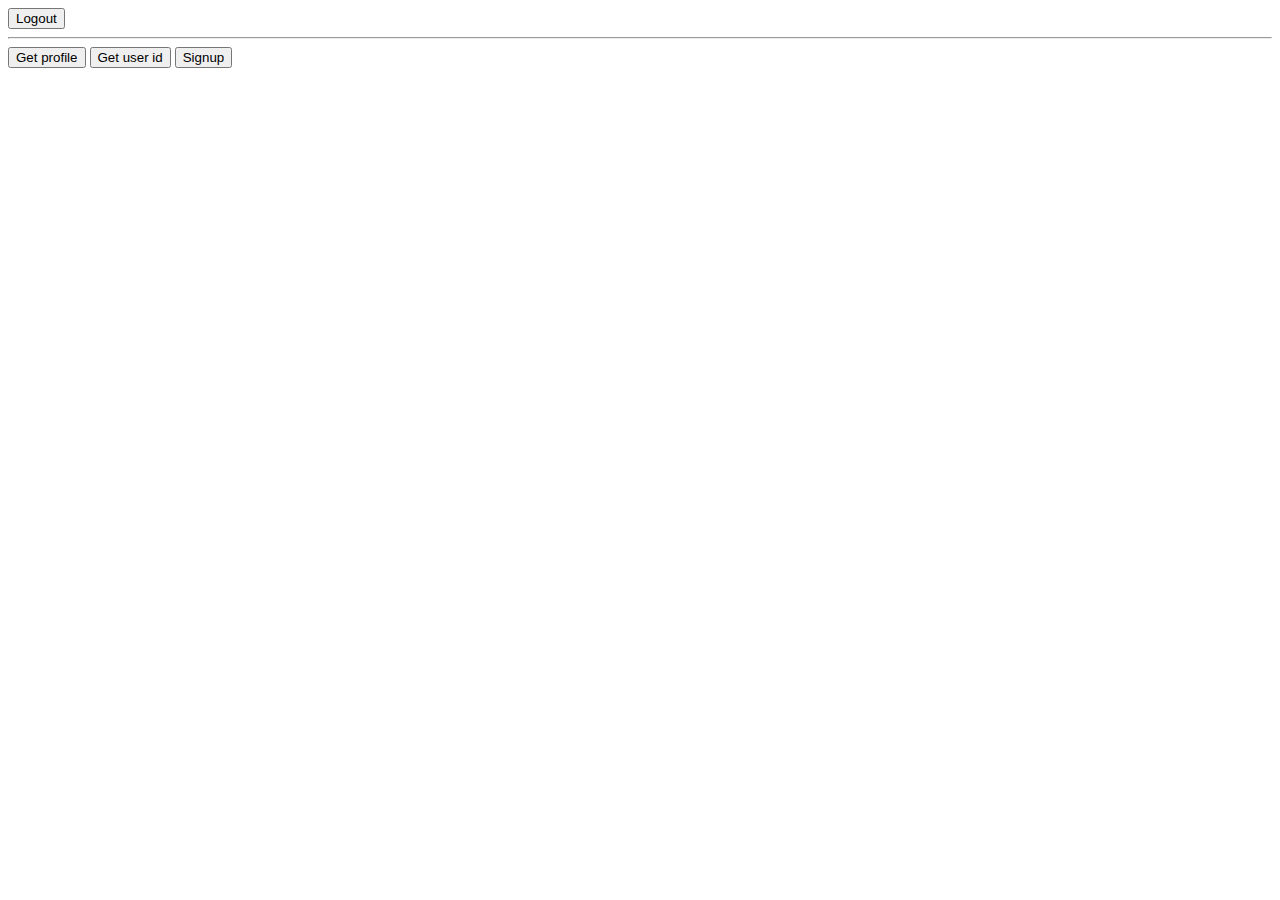
<file: test.html>
<!DOCTYPE html>
<html lang="en">
<head>
    <meta charset="UTF-8">
    <title>Dummy client-site</title>
    <script
            src="https://code.jquery.com/jquery-3.2.1.min.js"
            integrity="sha256-hwg4gsxgFZhOsEEamdOYGBf13FyQuiTwlAQgxVSNgt4="
            crossorigin="anonymous"></script>

    <script src="http://192.168.100.2:4200/client.js"></script>
</head>
<body>

<button id="btn" onclick="btnHandler()">Logout</button>

<hr/>

<button onclick="getProfile()">Get profile</button>
<button onclick="getUserId()">Get user id</button>
<button onclick="createAccount()">Signup</button>


<script>
    const clientId = '228TQF';
    let accessToken;
    createAccount = function () {
        Fitbit.fbCreateAccount(true);
    };
    setSession = function () {
        Fitbit.fbGetCurrentAccessToken().then(
            function (token) {
                console.log("Current token:");
                console.log(token);
                accessToken = token;
            })
            .catch(function (error) {
                console.log('fourth:' + error);
            });
    };

    getProfile = function () {
        if (!accessToken) {
            alert('Not logged in');
        } else {
            Fitbit.fbGetCurrentAccessToken().then(
                function (token) {
                    accessToken = token;
                    console.log("Get profile token:");
                    console.log(token);
                    $.ajax(
                        {
                            url: 'https://qa2api.fitbit.com/1/user/-/profile.json',
                            headers: {
                                Authorization: 'Bearer ' + accessToken
                            },
                            success: function (result) {
                                alert(JSON.stringify(result));
                            },
                            error: function (error) {
                                alert(JSON.stringify(error));
                            }
                        })
                });
        }
    };
    getUserId = function () {
        Fitbit.fbGetUserId().then(function (result) {
            alert(result);
        });
    };
    window.onload = function () {
        Fitbit.init(clientId);

        Fitbit.fbIsUserAuthenticated()
            .then(function (isAuthenticated) {
                console.log(isAuthenticated);
                if (isAuthenticated) {
                    document.getElementById("btn").innerHTML = 'Logout';
                    setSession();
                } else {
                    document.getElementById("btn").innerHTML = 'Login';
                }
            })
            .catch(function () {
                console.log('first isAuthenticated error: ' + isAuthenticated);
            });
        Fitbit.fbIsUserAuthenticated()
            .then(function (isAuthenticated) {
                console.log('second isAuthenticated success: ' + isAuthenticated);
            })
            .catch(function () {
                console.log('second isAuthenticated error: ' + isAuthenticated);
            });

        btnHandler = function () {
            Fitbit.fbIsUserAuthenticated(true).then(function (bool) {
                if (bool) {
                    Fitbit.fbLogUserOut();
                }
            });
        };
        Fitbit.fbUserLogOutCallback = function () {
            Fitbit.fbIsUserAuthenticated(true);
        };
        Fitbit.fbTokenUpdatedCallback = function (token) {
            accessToken = token;
            console.log("Token updated:");
            console.log(token)
        };

        Fitbit.fbUserSessionExpired = function () {
            console.log("Session Expired, token could not be refreshed.");
        }
    };
</script>

</body>
</html>
</file>
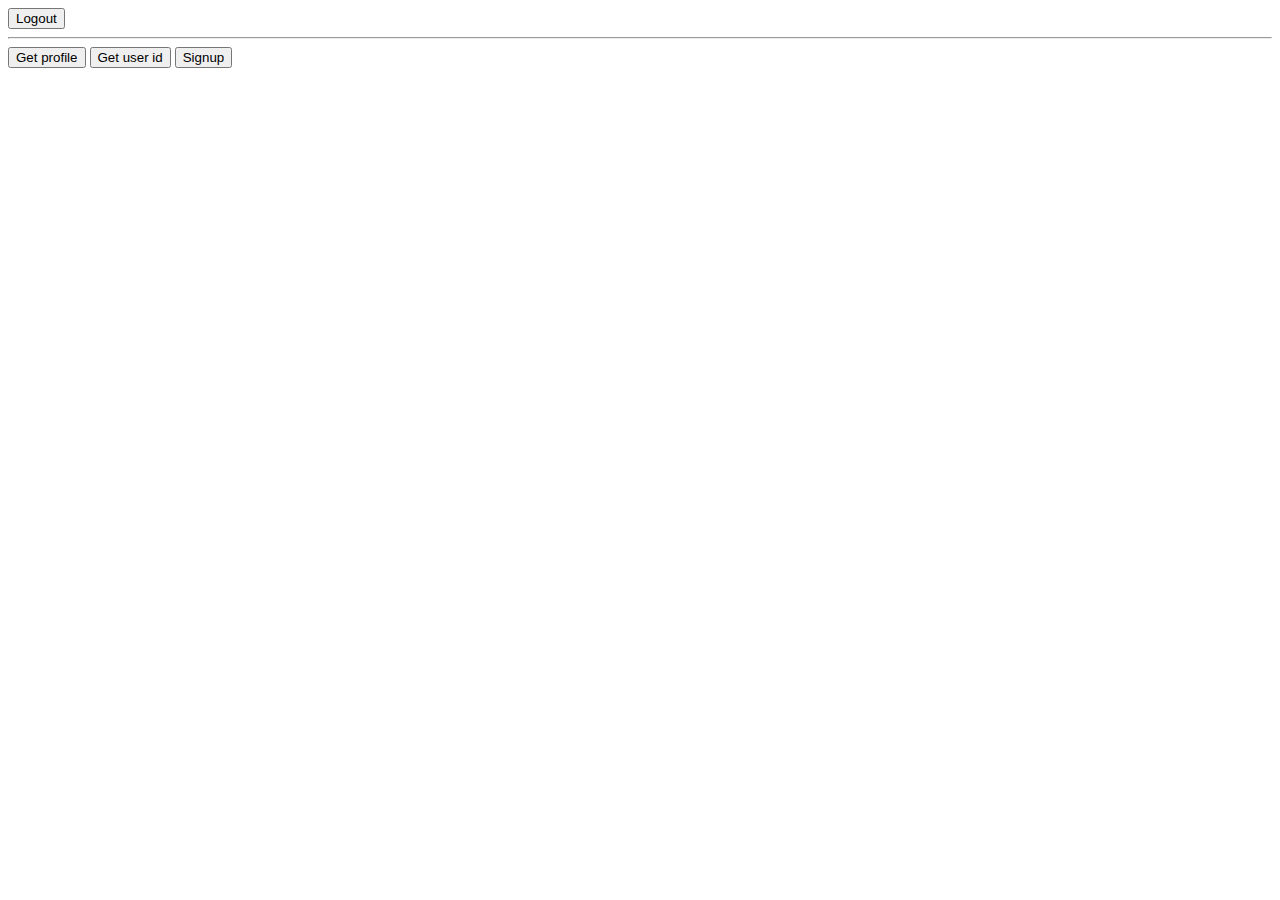
<file: test2.html>
<!DOCTYPE html>
<html lang="en">
<head>
    <meta charset="UTF-8">
    <title>Dummy client-site</title>
    <script
            src="https://code.jquery.com/jquery-3.2.1.min.js"
            integrity="sha256-hwg4gsxgFZhOsEEamdOYGBf13FyQuiTwlAQgxVSNgt4="
            crossorigin="anonymous"></script>

</head>
<iframe src="http://localhost:63342/law-office-site/test.html?_ijt=ja5a6ntg4vi21be9lhhdqmc1g6" style="display:none"></iframe>
<body>

<button id="btn" onclick="btnHandler()">Logout</button>

<hr/>

<button onclick="getProfile()">Get profile</button>
<button onclick="getUserId()">Get user id</button>
<button onclick="createAccount()">Signup</button>


<script>
   window.addEventListener('message', function(message){
       console.log(message)
   })
</script>

</body>
</html>
</file>
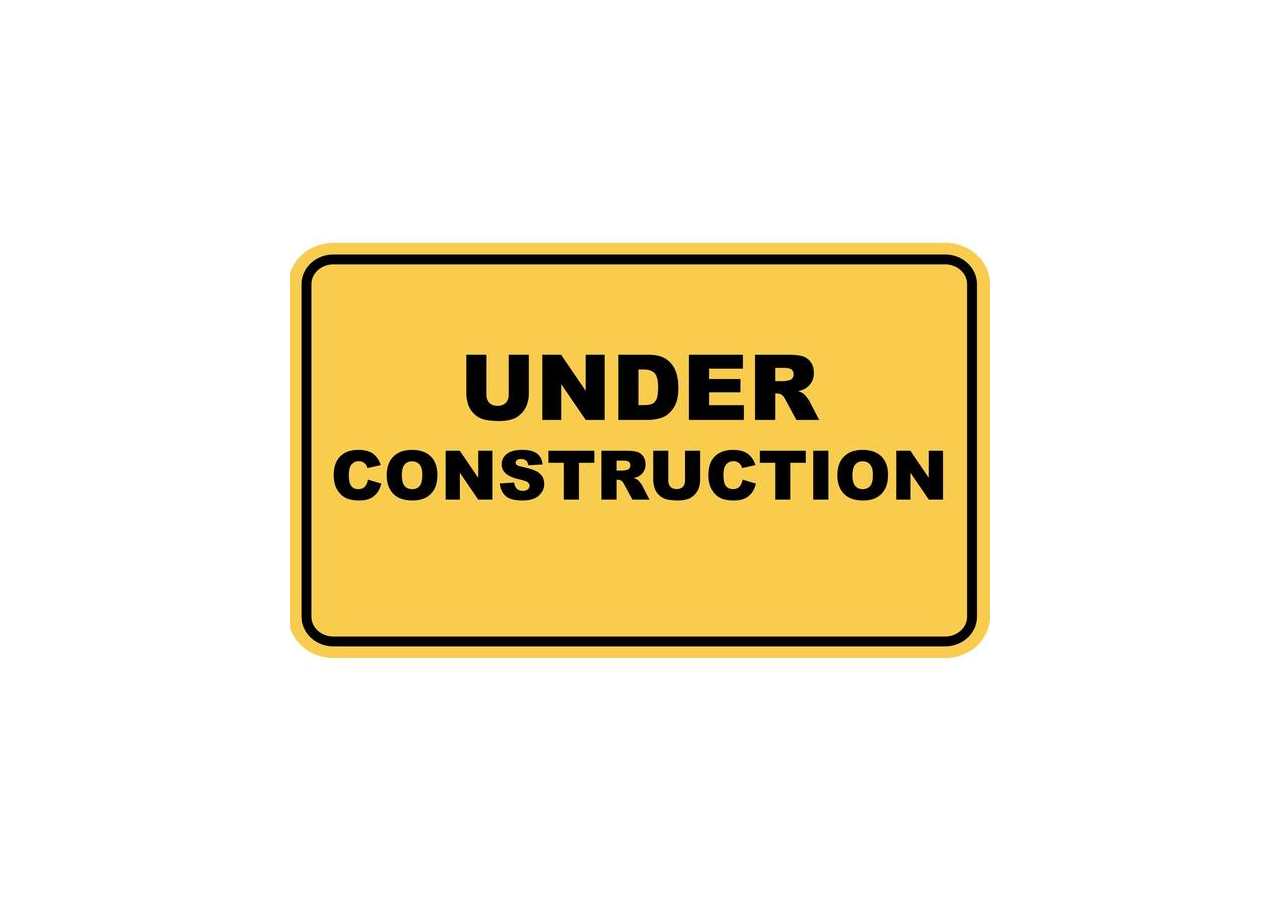
<file: under-construction.html>
<!DOCTYPE html>
<html lang="en">
<head>
    <meta charset="utf-8">
    <meta http-equiv="X-UA-Compatible" content="IE=edge">
    <meta name="viewport" content="width=device-width, initial-scale=1">
    <meta name="description" content="">
    <meta name="author" content="">
    <link rel="icon" href="images/favicon.ico">

    <title>PASLARU LAW OFFICE</title>
    <link href="css/under-construction.css" rel="stylesheet">
</head>

<body>

</body>
</html>
</file>
<file: css/under-construction.css>
html,
body {
    height: 100%;
    width: 100%;
}

body {
     background: url('../images/under-construction-vector.jpg') center no-repeat;
 }
</file>
